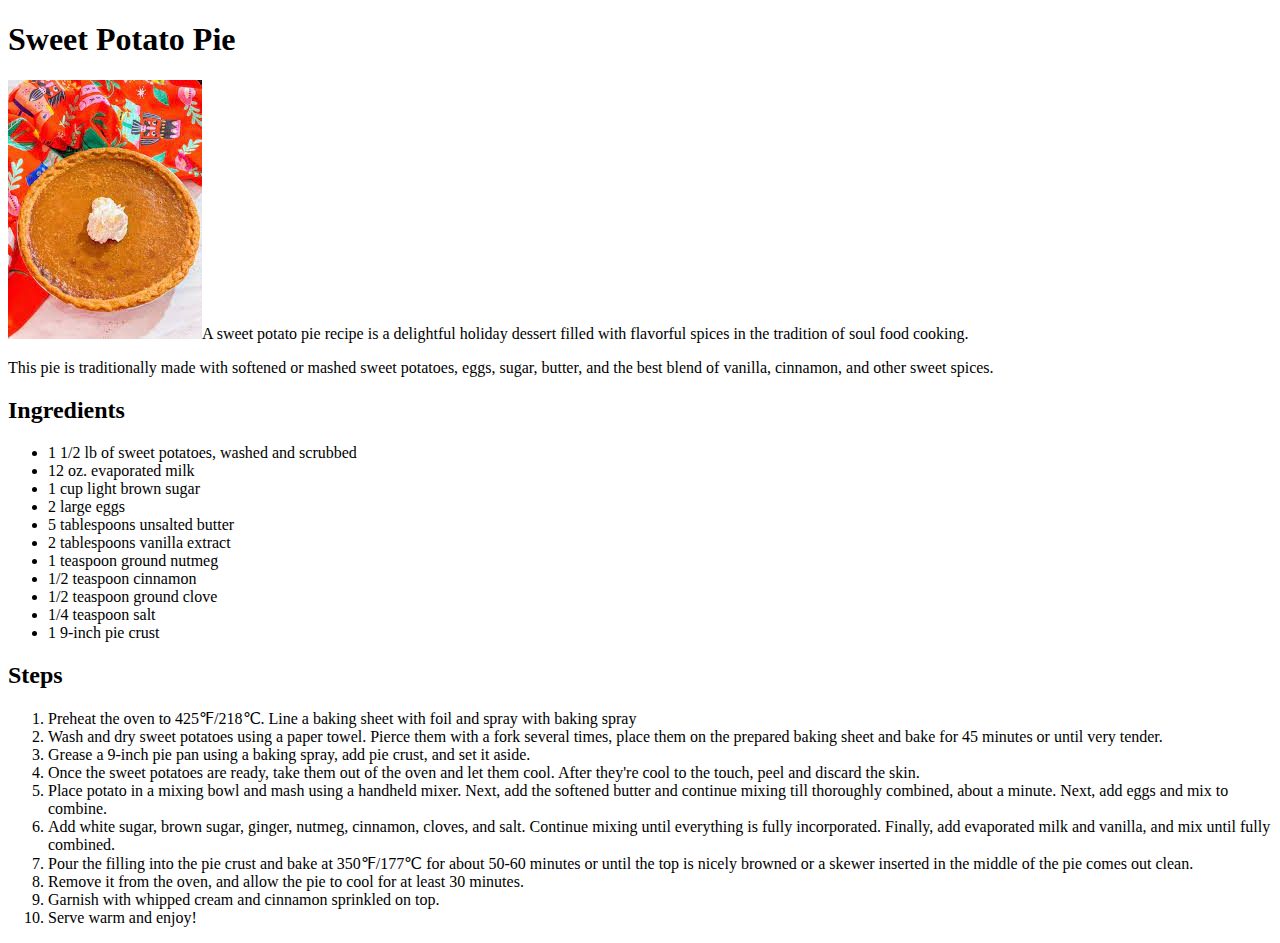
<file: recipes/pie.html>
<!DOCTYPE html>
<html lang="en">
    <head>
        <meta charset="UTF-8">
        <title>Odin Recipes</title>
    <body>
        <h1>Sweet Potato Pie</h1>

        <img alt="Pie" src="[data-uri]"
        <h3>A sweet potato pie recipe is a delightful holiday dessert filled with flavorful spices in the tradition of soul food cooking.</h3>
        <p>This pie is traditionally made with softened or mashed sweet potatoes, eggs, sugar, butter, and the best blend of vanilla, cinnamon, and other sweet spices.</p>
        <h2>Ingredients</h2>
          <ul>
            <li> 1 1/2 lb of sweet potatoes, washed and scrubbed</li>
            <li>12 oz. evaporated milk</li>
            <li>1 cup light brown sugar</li>
            <li>2 large eggs</li>
            <li>5 tablespoons unsalted butter</li>
            <li>2 tablespoons vanilla extract</li>
            <li>1 teaspoon ground nutmeg</li>
            <li>1/2 teaspoon cinnamon</li>
            <li>1/2 teaspoon ground clove</li>
            <li>1/4 teaspoon salt</li>
            <li> 1 9-inch pie crust</li>
          </ul>
        <h2>Steps</h2>
          <ol>
            <li>Preheat the oven to 425℉/218℃. Line a baking sheet with foil and spray with baking spray</li>
            <li>Wash and dry sweet potatoes using a paper towel. Pierce them with a fork several times, place them on the prepared baking sheet and bake for 45 minutes or until very tender.</li>
            <li>Grease a 9-inch pie pan using a baking spray, add pie crust, and set it aside.</li>
            <li>Once the sweet potatoes are ready, take them out of the oven and let them cool. After they're cool to the touch, peel and discard the skin.</li>
            <li>Place potato in a mixing bowl and mash using a handheld mixer. Next, add the softened butter and continue mixing till thoroughly combined, about a minute. Next, add eggs and mix to combine.</li>
            <li>Add white sugar, brown sugar, ginger, nutmeg, cinnamon, cloves, and salt. Continue mixing until everything is fully incorporated. Finally, add evaporated milk and vanilla, and mix until fully combined.</li>
            <li>Pour the filling into the pie crust and bake at 350℉/177℃ for about 50-60 minutes or until the top is nicely browned or a skewer inserted in the middle of the pie comes out clean.</li>
            <li>Remove it from the oven, and allow the pie to cool for at least 30 minutes.</li>
            <li>Garnish with whipped cream and cinnamon sprinkled on top.</li>
            <li>Serve warm and enjoy!</li>
          </ol>  
    </body> 
    </head>
</html>
</file>
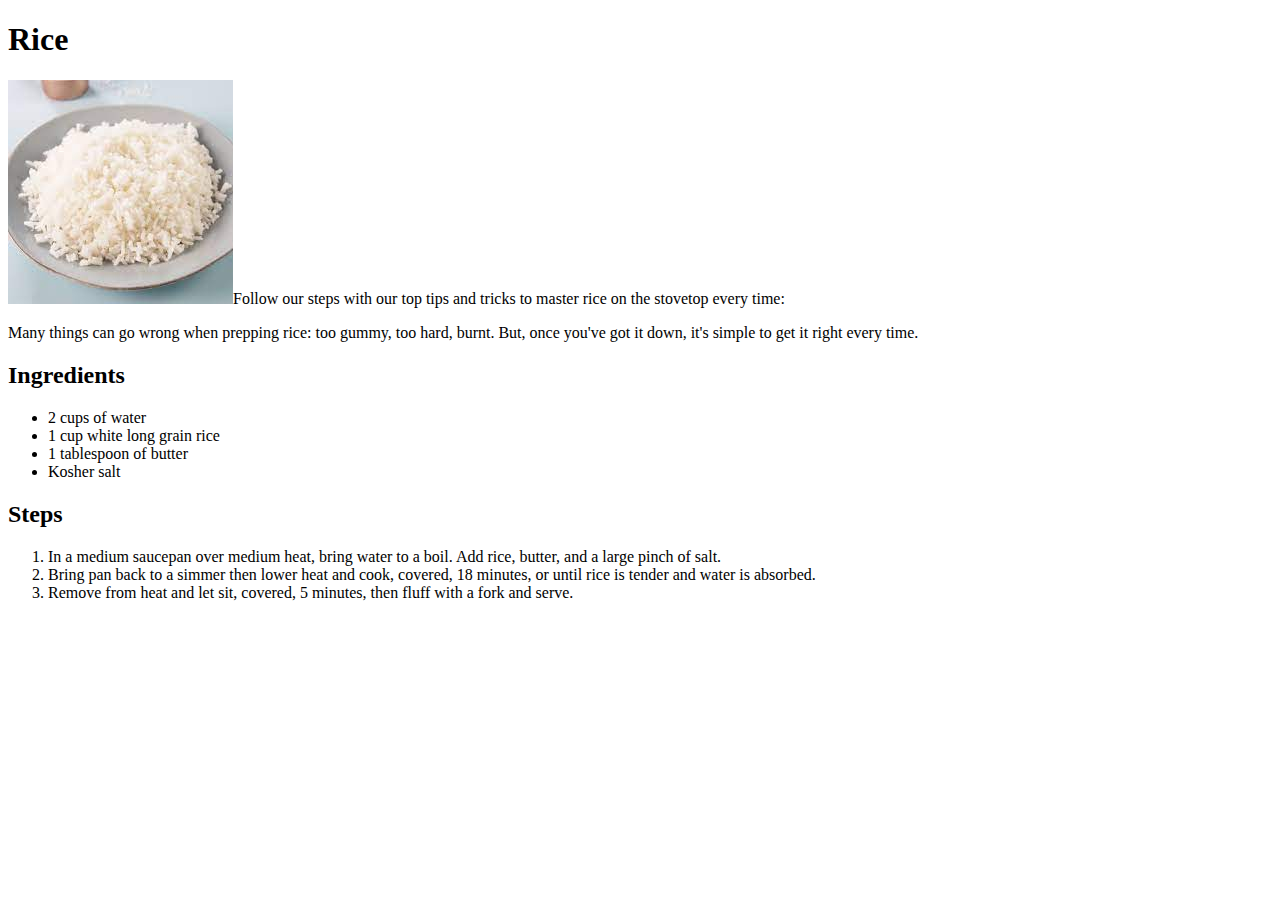
<file: recipes/rice.html>
<!DOCTYPE html>
<html lang="en">
    <head>
        <meta charset="UTF-8">
        <title>Odin Recipes</title>
    </head>
    <body>
        <h1>Rice</h1>

        <img alt="Rice" src="[data-uri]"
        <h3>Follow our steps with our top tips and tricks to master rice on the stovetop every time:</h3>
        <p>Many things can go wrong when prepping rice: too gummy, too hard, burnt. But, once you've got it down, it's simple to get it right every time.</p>
        <h2>Ingredients</h2>
          <ul>
            <li>2 cups of water</li>
            <li>1 cup white long grain rice</li>
            <li>1 tablespoon of butter</li>
            <li>Kosher salt</li>
          </ul>
          <h2>Steps</h2>
            <ol>
                <li>In a medium saucepan over medium heat, bring water to a boil. Add rice, butter, and a large pinch of salt.</li>
                <li>Bring pan back to a simmer then lower heat and cook, covered, 18 minutes, or until rice is tender and water is absorbed.</li>
                <li>Remove from heat and let sit, covered, 5 minutes, then fluff with a fork and serve.</li>
            </ol>
    </body>
</html>
</file>
